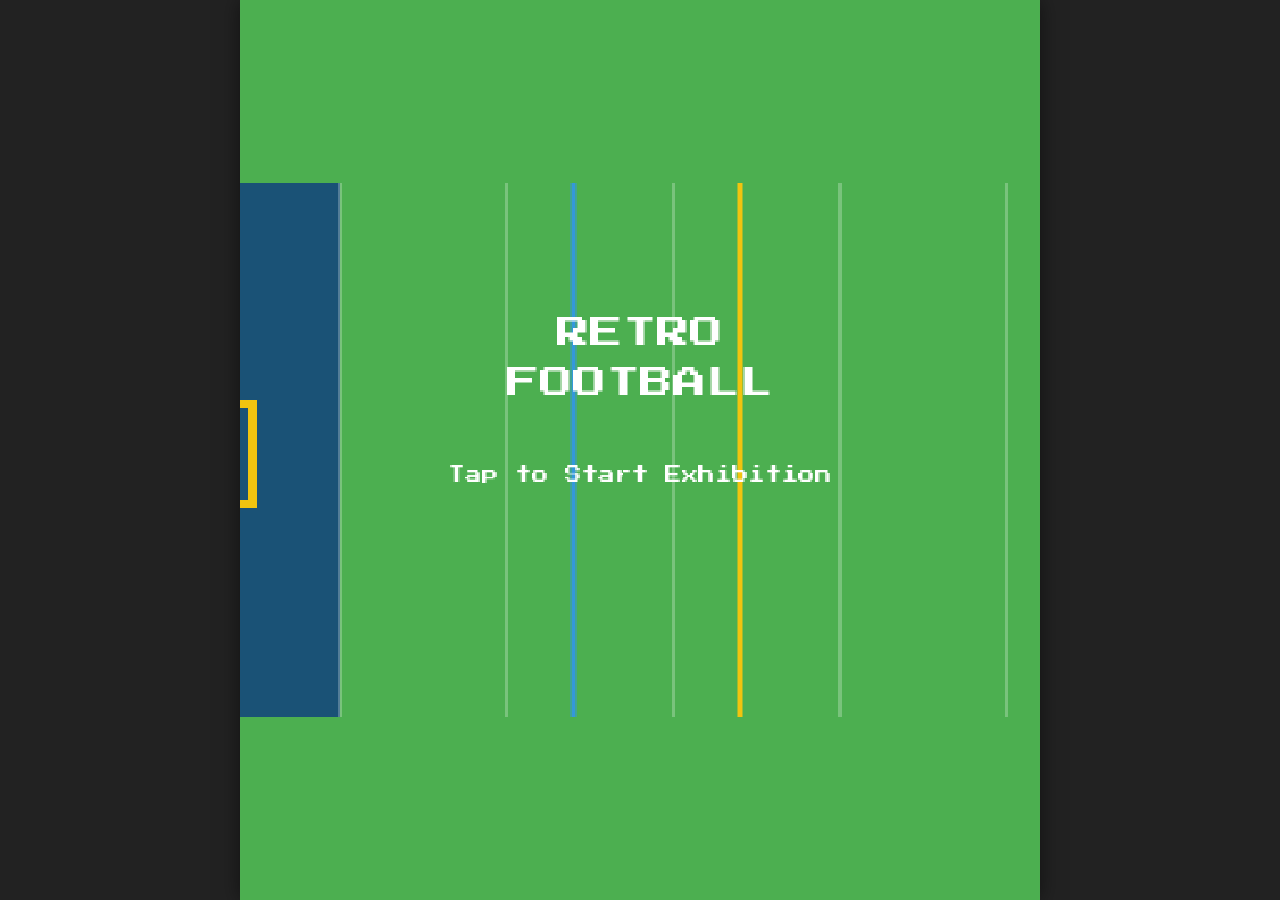
<file: retro-football/index.html>
<!DOCTYPE html>
<html lang="en">
<head>
    <meta charset="UTF-8">
    <meta name="viewport" content="width=device-width, initial-scale=1.0, maximum-scale=1.0, user-scalable=no">
    <title>Retro Football</title>
    <link rel="stylesheet" href="style.css">
    <link href="https://fonts.googleapis.com/css2?family=Press+Start+2P&display=swap" rel="stylesheet">
</head>
<body>
    <div id="game-container">
        <canvas id="gameCanvas"></canvas>
    </div>
    <script src="game.js"></script>
</body>
</html>
</file>
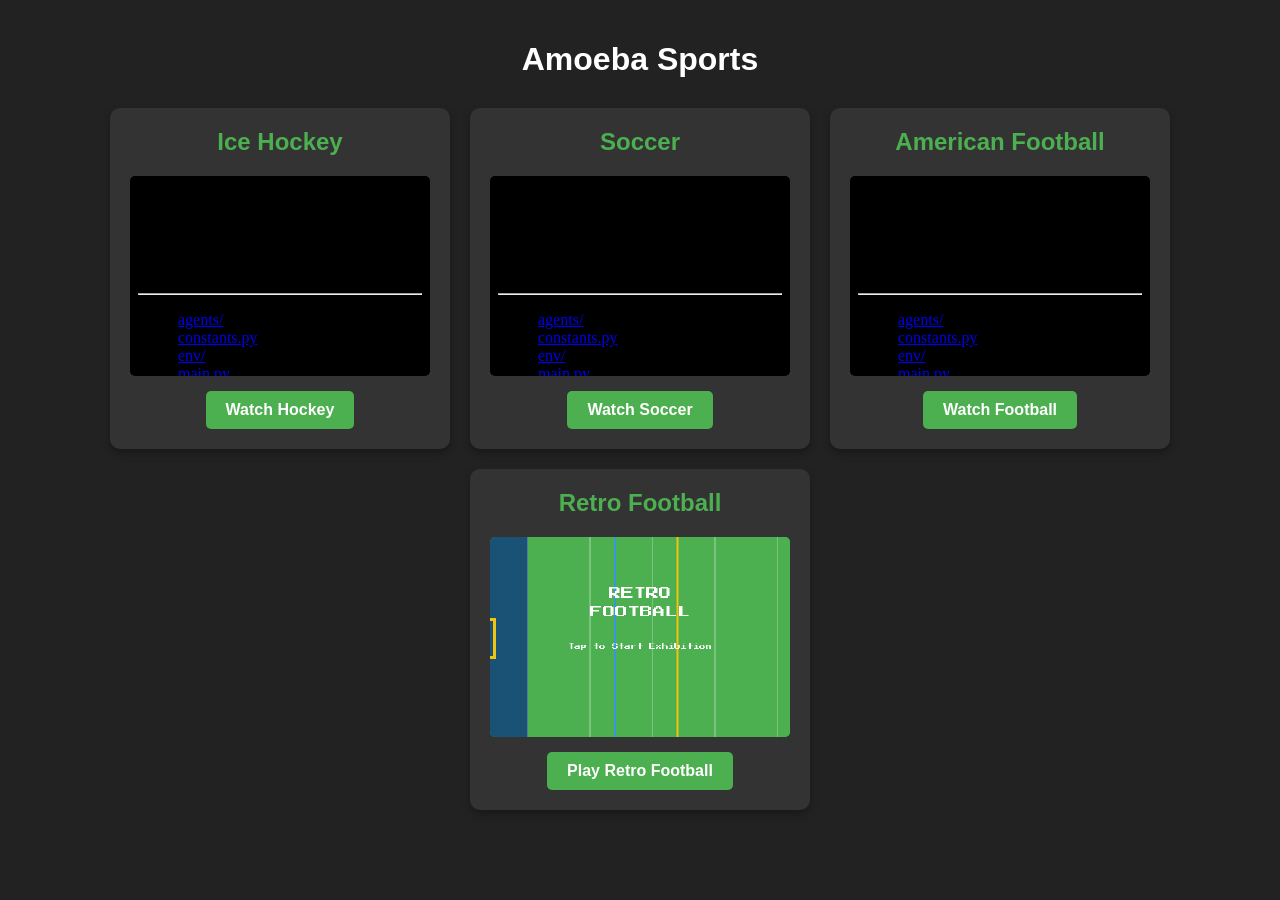
<file: web/index.html>
<!DOCTYPE html>
<html lang="en">
<head>
    <meta charset="UTF-8">
    <title>Amoeba Sports</title>
    <style>
        body {
            font-family: Arial, sans-serif;
            background-color: #222;
            color: #eee;
            margin: 0;
            padding: 20px;
            display: flex;
            flex-direction: column;
            align-items: center;
        }
        h1 {
            color: #fff;
            margin-bottom: 30px;
        }
        .sports-container {
            display: flex;
            gap: 20px;
            flex-wrap: wrap;
            justify-content: center;
        }
        .sport-card {
            background-color: #333;
            border-radius: 10px;
            padding: 20px;
            width: 300px;
            text-align: center;
            box-shadow: 0 4px 8px rgba(0,0,0,0.3);
        }
        .sport-card h2 {
            margin-top: 0;
            color: #4CAF50;
        }
        .iframe-container {
            width: 100%;
            height: 200px;
            background-color: #000;
            margin-bottom: 15px;
            border-radius: 5px;
            overflow: hidden;
            position: relative;
        }
        iframe {
            width: 100%;
            height: 100%;
            border: none;
            pointer-events: none; /* Prevent interaction in preview */
        }
        .overlay-link {
            position: absolute;
            top: 0;
            left: 0;
            width: 100%;
            height: 100%;
            z-index: 10;
        }
        .button {
            display: inline-block;
            padding: 10px 20px;
            background-color: #4CAF50;
            color: white;
            text-decoration: none;
            border-radius: 5px;
            font-weight: bold;
            transition: background-color 0.3s;
        }
        .button:hover {
            background-color: #45a049;
        }
    </style>
</head>
<body>
    <h1>Amoeba Sports</h1>

    <div class="sports-container">
        <!-- Hockey -->
        <div class="sport-card">
            <h2>Ice Hockey</h2>
            <div class="iframe-container">
                <a href="/hockey/" class="overlay-link" target="_blank"></a>
                <iframe src="/hockey/" title="Hockey Preview"></iframe>
            </div>
            <a href="/hockey/" class="button" target="_blank">Watch Hockey</a>
        </div>

        <!-- Soccer -->
        <div class="sport-card">
            <h2>Soccer</h2>
            <div class="iframe-container">
                <a href="/soccer/" class="overlay-link" target="_blank"></a>
                <iframe src="/soccer/" title="Soccer Preview"></iframe>
            </div>
            <a href="/soccer/" class="button" target="_blank">Watch Soccer</a>
        </div>

        <!-- Football -->
        <div class="sport-card">
            <h2>American Football</h2>
            <div class="iframe-container">
                <a href="/football/" class="overlay-link" target="_blank"></a>
                <iframe src="/football/" title="Football Preview"></iframe>
            </div>
            <a href="/football/" class="button" target="_blank">Watch Football</a>
        </div>

        <!-- Retro Football -->
        <div class="sport-card">
            <h2>Retro Football</h2>
            <div class="iframe-container">
                <a href="/retro-football/" class="overlay-link" target="_blank"></a>
                <iframe src="/retro-football/" title="Retro Football Preview"></iframe>
            </div>
            <a href="/retro-football/" class="button" target="_blank">Play Retro Football</a>
        </div>
    </div>
</body>
</html>
</file>
<file: retro-football/style.css>
body {
    margin: 0;
    padding: 0;
    background-color: #222;
    color: white;
    font-family: 'Press Start 2P', monospace;
    display: flex;
    justify-content: center;
    align-items: center;
    height: 100vh;
    overflow: hidden;
    /* Disable default touch actions like pinch-zoom and double-tap zoom to ensure custom gestures work */
    touch-action: none;
    -webkit-user-select: none;
    user-select: none;
}

#game-container {
    position: relative;
    width: 100%;
    height: 100%;
    max-width: 800px; /* Optional: limit max width for desktop */
    max-height: 1000px;
    display: flex;
    justify-content: center;
    align-items: center;
}

canvas {
    background-color: #4CAF50; /* Base grass color */
    box-shadow: 0 0 20px rgba(0, 0, 0, 0.5);
    /* Make canvas responsive but keep aspect ratio */
    width: 100%;
    height: 100%;
    object-fit: contain;
    /* Pixelated rendering for retro feel */
    image-rendering: pixelated;
}
</file>
